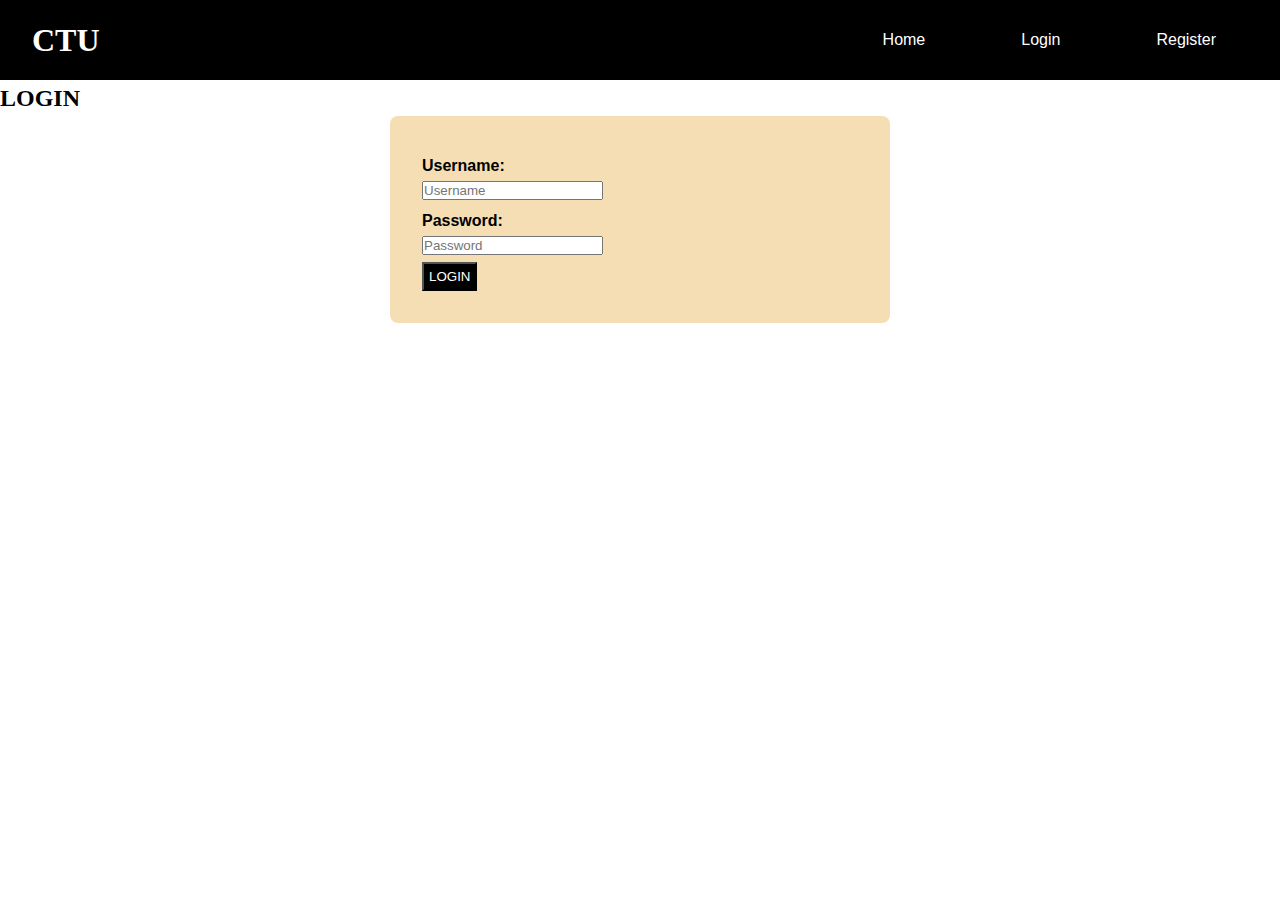
<file: FA3 Project/Login.html>
<!DOCTYPE html>
<html lang="en">
<head>
    <meta charset="UTF-8">
    <meta name="viewport" content="width=device-width, initial-scale=1.0">
    <title>Document</title>
    <link rel="stylesheet" href="styles.css">
</head>
<body>
    <header>
        <div class="navbar">
            <div class="logo">CTU</div>
       
        <nav>
           <ul class="nav-links">
        <li><a href="/Home.html">Home</a></li>
        <li><a href="/Login.html">Login</a></li>
        <li><a href="/Register.html">Register</a></li>
    
           
    
    </ul> 
        </nav>
    </div>
    </header>

      
    <div class="container">
        <h2>LOGIN</h2>
        <!--  <form id="login-form" action="/Backend/Login.php" method="post"> -->
              <!-- <form id="login-form" action="Login.php" method="post"> -->
                  <!-- <form id="login-form" action="http://localhost/FA3 Project/Login.php" method="post"> -->
                    <form action="Login.php" method="post">
  
              <label for="username" id="lbluser">Username: </label>    
              <input type="text" placeholder="Username" id="user" name="username">
  
              <label for="password" id="lblpass">Password:</label>
              <input type="password" placeholder="Password" id="pass" name="password">
              <br>
  
              <button type="submit" id="log">LOGIN</button>
          </form>
  
      </div>


</body>
</html>
</file>
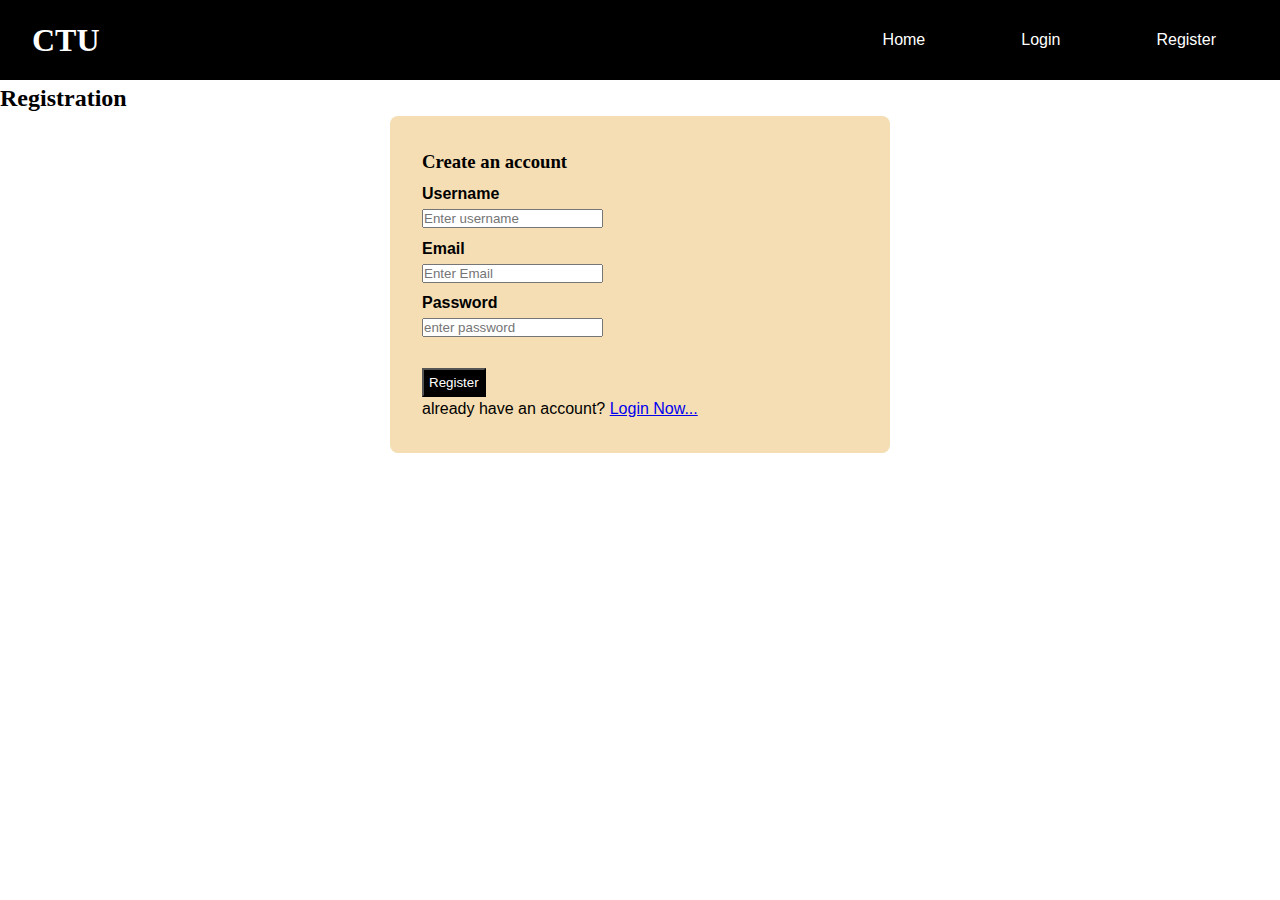
<file: FA3 Project/Register.html>
<!DOCTYPE html>
<html lang="en">
<head>
    <meta charset="UTF-8">
    <meta name="viewport" content="width=device-width, initial-scale=1.0">
    <title>Register</title>
    <link rel="stylesheet" href="styles.css">
</head>
<body>
    <header>
        <div class="navbar">
            <div class="logo">CTU</div>
       
        <nav>
           <ul class="nav-links">
        <li><a href="/Home.html">Home</a></li>
        <li><a href="/Login.html">Login</a></li>
        <li><a href="/Register.html">Register</a></li>
    
           
    
    </ul> 
        </nav>
    </div>
    </header>



    <div class="container">
        <h2>Registration</h2>
   
    <form method="post" action="Register.php">
        <h3>Create an account</h3>
        <label for="username">Username</label>
        <input type="text" placeholder="Enter username" required name="username">

        <label for="email">Email</label>
        <input type="email" placeholder="Enter Email" name="email">


        <label for="password">Password</label>
        <input type="password" placeholder="enter password" name="password">
        <br><br>

        <button type="submit" value="submit">Register</button>
        <p>already have an account? <a href="Login.html">Login Now...</a></p>
    </form>
</div>

</body>
</html>
</file>
<file: FA3 Project/styles.css>
*{
    margin: 0;
    padding: 0;
    box-sizing: border-box;
    font-family: Arial, "Helvetica Neue", Helvetica, sans-serif;
    }
    
    body{
        background-color: white;
        color:black ;
        line-height: 1.5;
    }


    h2,h3{
        font-family:cursive;

    }

    /* Forms */

form{
    background-color: wheat;
    padding: 2rem;
    border-radius: 8px;
    max-width: 500px;
    margin: auto;
}

form label{
    display: block;
    margin-Top: 0.4rem;
    font-weight: 600;
}

/* changing the navbar */
.navbar{
    background-color: black;
    color: #fff;
    padding: 1rem 2rem;
    display: flex;
    justify-content: space-between; 
    align-items: center;
}

/* Styling the logo */
.logo{
    font-weight: bold;
    font-size: 2rem;
    font-family:fantasy;

}

/* Styling the nav links in general */
.nav-links{
    list-style: none;
    display: flex;
    gap: 2rem;
}

.nav-links li a{
    color: #fff;
    text-decoration: none;
    /* font-weight:60px; */
    padding: 2rem;
    transition: 0.4s;
}

.nav-links li a:hover,
.nav-links li a.active{
    background-color: wheat;
    color: black;
    border-radius: 50%;
}


button{
    margin-top: 5px;
    padding: 5px;
    background-color: black;
    color: #fff;
}
</file>
